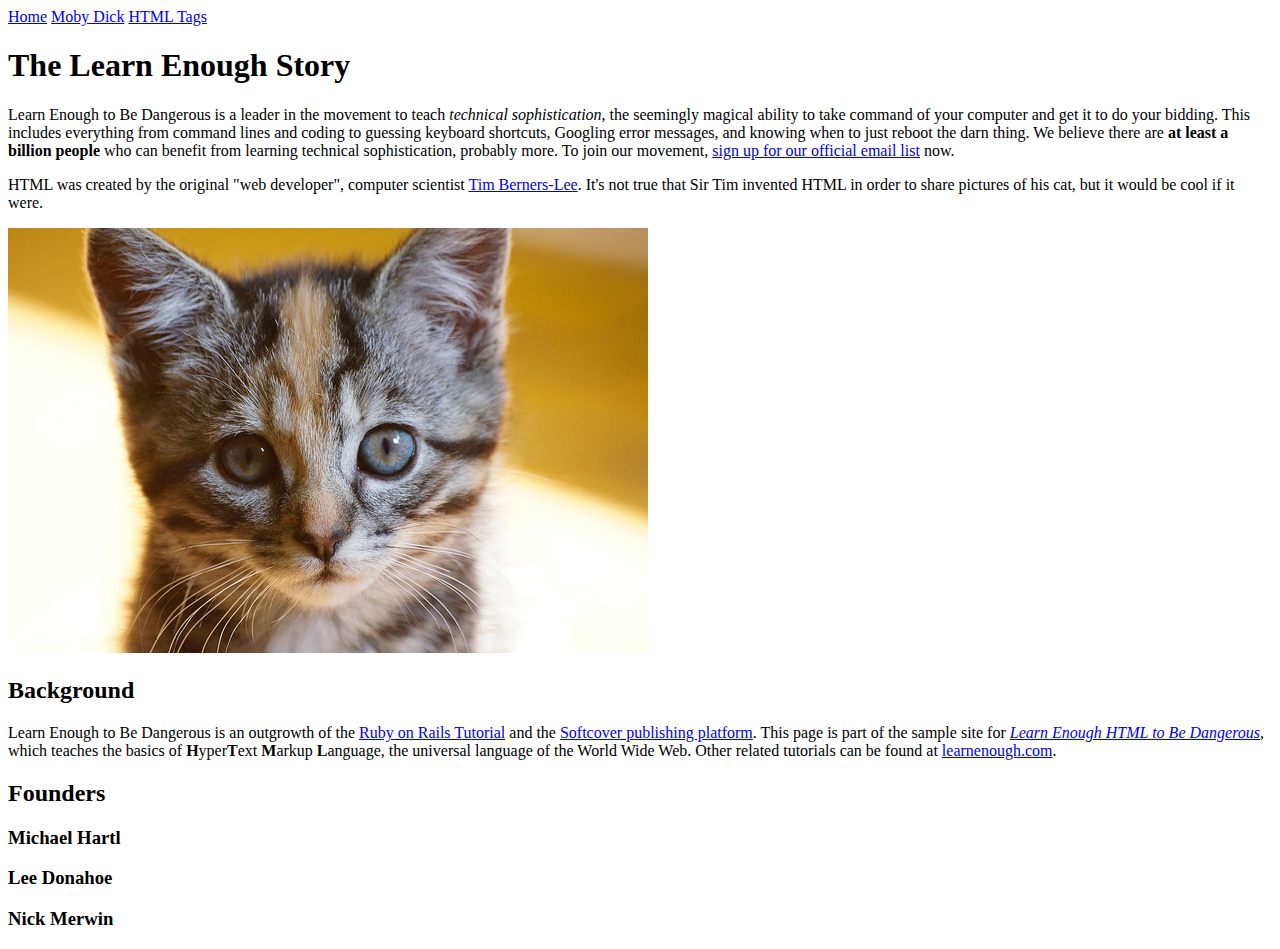
<file: index.html>
<!DOCTYPE html>
<html>
  <head>
    <title>Learn Enough to Be Dangerous</title>
    <meta charset="utf-8">
  </head>
  <body>
    <div>
      <a href="index.html">Home</a>
      <a href="moby_dick.html">Moby Dick</a>
      <a href="tags.html">HTML Tags</a>
    </div>

    <h1>The Learn Enough Story</h1>
    <p>
      Learn Enough to Be Dangerous is a leader in the movement to teach
      <em>technical sophistication</em>, the seemingly magical ability to take
      command of your computer and get it to do your bidding. This includes
      everything from command lines and coding to guessing keyboard shortcuts,
      Googling error messages, and knowing when to just reboot the darn thing.
      We believe there are <strong>at least a billion people </strong> who can benefit from
      learning technical sophistication, probably more. To join our
      movement, <a href="http://learnenough.com/email">sign up for our official email list</a> now.
    </p>
    <p>
    HTML was created by the original "web developer", computer scientist
    <a href="https://en.wikipedia.org/wiki/Tim_Berners-Lee">Tim
    Berners-Lee</a>. It's not true that Sir Tim invented HTML in order to
    share pictures of his cat, but it would be cool if it were.
  </p>

  <img src="images/kitten.jpg" alt="An adorable kitten">
    <h2>Background</h2>
      <p>
        Learn Enough to Be Dangerous is an outgrowth of the
      <a href="http://railstutorial.org/">Ruby on Rails Tutorial</a> and the
      <a href="http://www.softcover.io/">Softcover publishing platform</a>.
      This page is part of the sample site for
      <a href="http://learnenough.com/html-tutorial"><em>Learn Enough HTML to
      Be Dangerous</em></a>, which teaches the basics of
      <strong>H</strong>yper<strong>T</strong>ext <strong>M</strong>arkup
      <strong>L</strong>anguage, the universal language of the World Wide Web.
      Other related tutorials can be found at
      <a href="http://learnenough.com/">learnenough.com</a>.
    </p>
    <h2>Founders</h2>
    <h3>Michael Hartl</h3>
    <h3>Lee Donahoe</h3>
    <h3>Nick Merwin</h3>
  </body>
</html>
</file>
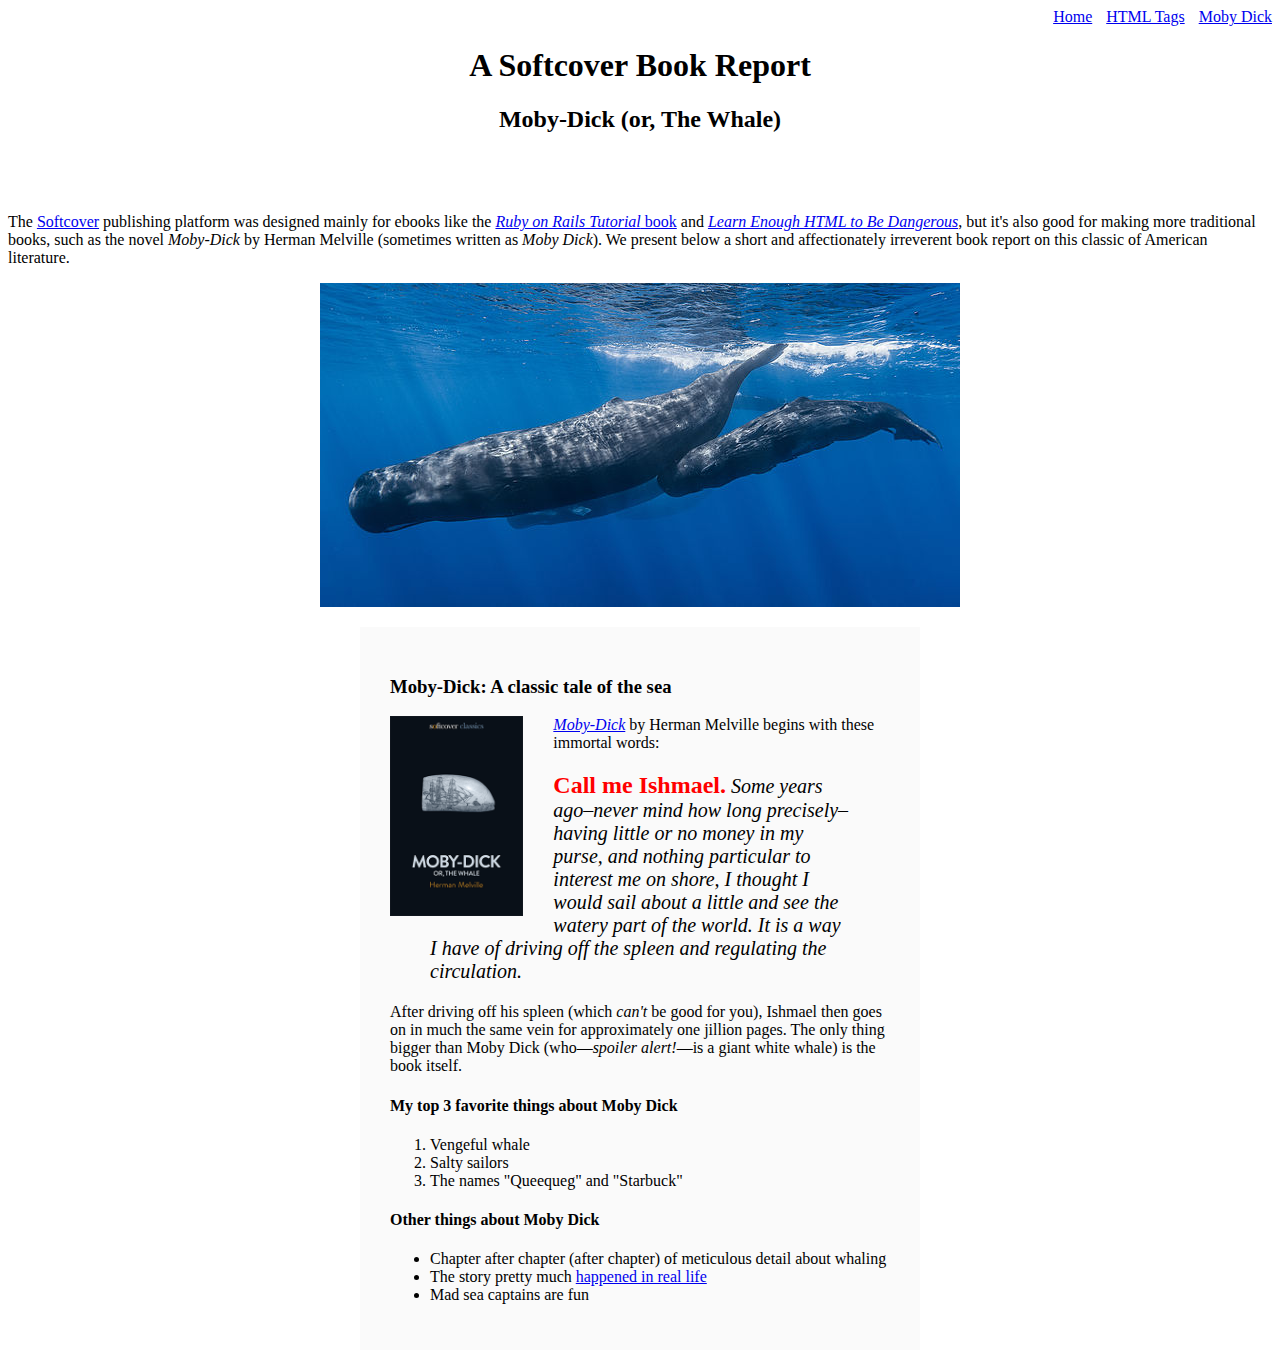
<file: moby_dick.html>
<!DOCTYPE html>
<html>
  <head>
    <title>Moby Dick</title>
    <meta charset="utf-8">
  </head>
  <body>

    <!-- much here to be styled. will do so later -->
    <div style="text-align: right;">
      <a href="index.html">Home</a>
      <a href="tags.html" style="margin: 0 0 0 10px;">HTML Tags</a>
      <a href="moby_dick.html" style="margin: 0 0 0 10px;">Moby Dick</a>

    </div>

    <header style="text-align: center; margin: 0 0 80px;">
      <h1 style="text-align: center;">A Softcover Book Report</h1>
      <h2 style="text-align: center;">Moby-Dick (or, The Whale)</h2>
    </header>
    <div>
      <p>
        The <a href="http://www.softcover.io/">Softcover</a> publishing platform
        was designed mainly for ebooks like the
        <a href="http://railstutorial.org/book"><em>Ruby on Rails Tutorial</em>
        book</a> and <a href="http://learnenough.com/html"><em>Learn Enough
        HTML to Be Dangerous</em></a>, but it's also good for making more
        traditional books, such as the novel <em>Moby-Dick</em> by Herman
        Melville (sometimes written as <em>Moby Dick</em>). We present below a
        short and affectionately irreverent book report on this classic of
        American literature.
      </p>
    </div>
    <a href="https://commons.wikimedia.org/wiki/File:Sperm_whale_pod.jpg">
      <img src="images/sperm_whales.jpg"
      style="display: block; margin: 0 auto;">
    </a>
    <div style="width: 500px; margin: 20px auto; padding: 30px; background-color: #fafafa;">

      <h3>Moby-Dick: A classic tale of the sea</h3>

      <a href="https://www.softcover.io/read/6070fb03/moby-dick"
         target="_blank">
        <img src="images/moby_dick.png" alt="Moby Dick" height="200px" style="float: left; margin: 0px 30px 0px 0px;">
      </a>

      <p>
        <a href="https://www.softcover.io/read/6070fb03/moby-dick"
           target="_blank">
          <em>Moby-Dick</em></a>
          by Herman Melville begins with these immortal words:
      </p>

      <blockquote style="font-style: italic; font-size: 20px;">
        <p>
          <span style="font-style: normal; font-size: 24px; font-weight: bold;
color: red;">Call me Ishmael.</span>
          Some years ago–never mind how long
          precisely–having little or no money in my purse, and nothing
          particular to interest me on shore, I thought I would sail about a
          little and see the watery part of the world. It is a way I have of
          driving off the spleen and regulating the circulation.
        </p>
      </blockquote>

      <p>
        After driving off his spleen (which <em>can't</em> be good for you),
        Ishmael then goes on in much the same vein for approximately one
        jillion pages. The only thing bigger than Moby Dick (who—<em>spoiler
        alert!</em>—is a giant white whale) is the book itself.
      </p>

      <h4>My top 3 favorite things about Moby Dick</h4>

      <ol>
        <li>Vengeful whale</li>
        <li>Salty sailors</li>
        <li>The names "Queequeg" and "Starbuck"</li>
      </ol>

      <h4>Other things about Moby Dick</h4>

      <ul>
        <li>
          Chapter after chapter (after chapter) of meticulous detail about
          whaling
        </li>
        <li>
          The story pretty much
          <a href="https://en.wikipedia.org/wiki/Essex_(whaleship)"
             target="_blank">happened in real life</a>
        </li>
        <li>Mad sea captains are fun</li>
      </ul>
    </div>
  </body>
</html>
</file>
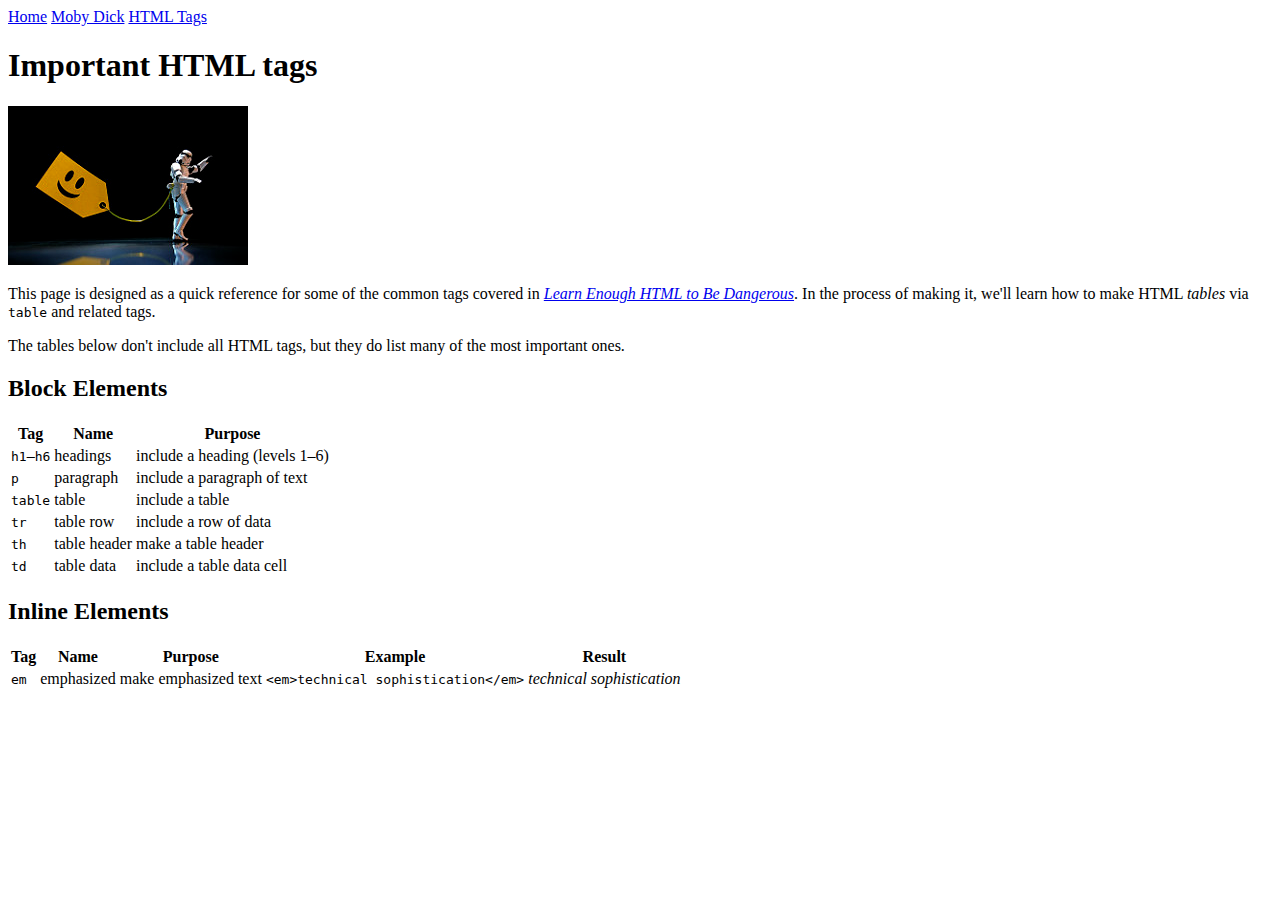
<file: tags.html>
<!DOCTYPE html>
<html>
  <head>
    <title>HTML Tags</title>
    <meta charset="utf-8">
  </head>
  <body>

    <div>
      <a href="index.html">Home</a>
      <a href="moby_dick.html">Moby Dick</a>
      <a href="tags.html">HTML Tags</a>
    </div>

    <h1>Important HTML tags</h1>

    <img src="images/storm_trooper_tagged.jpg" alt="Tagged Storm Trooper">

    <p>
      This page is designed as a quick reference for some of the common tags
      covered in <a href="http://learnenough.com/html-tutorial"><em>Learn
      Enough HTML to Be Dangerous</em></a>. In the process of making it, we'll
      learn how to make HTML <em>tables</em> via <code>table</code> and
      related tags.
    </p>

    <p>
      The tables below don't include all HTML tags, but they do list many of
      the most important ones.
    </p>

    <h2>Block Elements</h2>
    <table>
      <tr>
        <th>Tag</th>
        <th>Name</th>
        <th>Purpose</th>
      </tr>
      <tr>
        <td><code>h1</code>&ndash;<code>h6</code></td>
        <td>headings</td>
        <td>include a heading (levels 1&ndash;6)</td>
      </tr>
      <tr>
        <td><code>p</code></td>
        <td>paragraph</td>
        <td>include a paragraph of text</td>
      </tr>
      <tr>
        <td><code>table</code></td>
        <td>table</td>
        <td>include a table</td>
      </tr>
      <tr>
        <td><code>tr</code></td>
        <td>table row</td>
        <td>include a row of data</td>
      </tr>
      <tr>
        <td><code>th</code></td>
        <td>table header</td>
        <td>make a table header</td>
      </tr>
      <tr>
        <td><code>td</code></td>
        <td>table data</td>
        <td>include a table data cell</td>
      </tr>
    </table>

    <h2>Inline Elements</h2>

    <table>
      <tr>
        <th>Tag</th>
        <th>Name</th>
        <th>Purpose</th>
        <th>Example</th>
        <th>Result</th>
      </tr>
      <tr>
        <td><code>em</code></td>
        <td>emphasized</td>
        <td>make emphasized text</td>
        <td><code>&lt;em&gt;technical sophistication&lt;/em&gt;</code></td>
        <td><em>technical sophistication</em></td>
      </tr>
    </table>

  </body>
</html>
</file>
